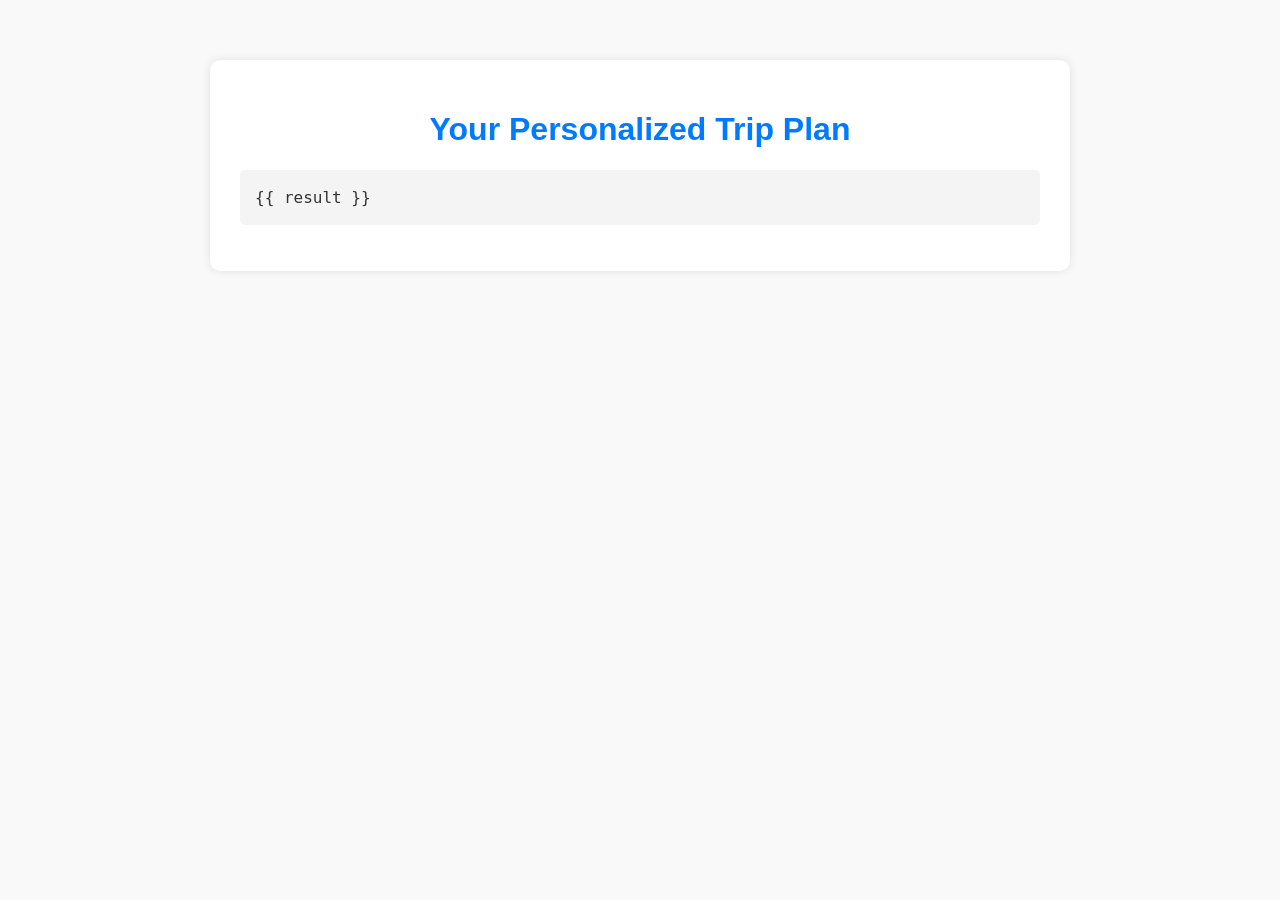
<file: templates/result.html>
<!DOCTYPE html>
<html lang="en">
<head>
  <meta charset="UTF-8">
  <title>Your Personalized Trip Plan</title>
  <style>
    body {
      font-family: Arial, sans-serif;
      margin: 40px;
      padding: 20px;
      background-color: #f9f9f9;
      color: #333;
    }

    .container {
      max-width: 800px;
      margin: auto;
      background: #fff;
      padding: 30px;
      border-radius: 10px;
      box-shadow: 0 0 10px rgba(0,0,0,0.1);
    }

    h1 {
      text-align: center;
      color: #007BFF;
    }

    pre {
      white-space: pre-wrap;
      word-wrap: break-word;
      background: #f4f4f4;
      padding: 15px;
      border-radius: 5px;
      font-size: 16px;
      line-height: 1.6;
    }
  </style>
</head>
<body>
  <div class="container">
    <h1>Your Personalized Trip Plan</h1>
    <pre>{{ result }}</pre>
  </div>
</body>
</html>
</file>
